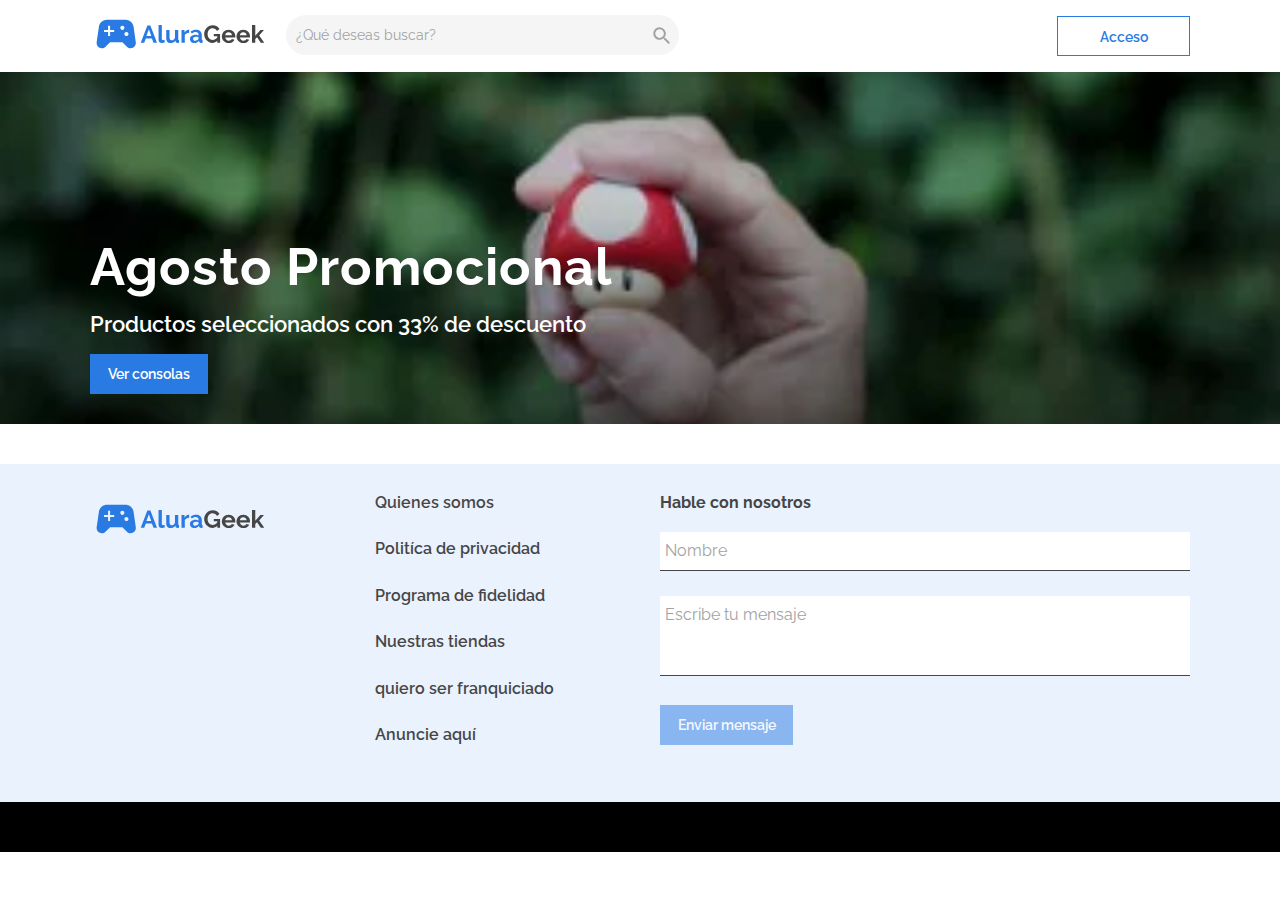
<file: index.html>
<!DOCTYPE html>
<html lang="es">
  <head>
    <meta charset="UTF-8" />
    <meta name="viewport" content="width=device-width, initial-scale=1.0" />
    <title>Alurageek by marc0u</title>
    <link rel="icon" type="image/x-icon" href="/assets/images/favicon.ico" />
    <link
      rel="stylesheet"
      href="https://cdnjs.cloudflare.com/ajax/libs/font-awesome/6.4.2/css/all.min.css"
      integrity="sha512-z3gLpd7yknf1YoNbCzqRKc4qyor8gaKU1qmn+CShxbuBusANI9QpRohGBreCFkKxLhei6S9CQXFEbbKuqLg0DA=="
      crossorigin="anonymous"
      referrerpolicy="no-referrer"
    />
    <link rel="stylesheet" href="./assets/css/base/base.css" />
    <link rel="stylesheet" href="./assets/css/styles.css" />
  </head>

  <body>
    <header class="header">
      <section class="header__container container">
        <input type="checkbox" id="header__checked" />
        <a href="../index.html" class="header__logo"
          ><img src="../assets/images/Logo.svg" alt="logo" class="header__image"
        /></a>
        <div class="header__login">
          <a href="./screens/login.html" class="header__cta button">Acceso</a>
        </div>
        <div class="header__search">
          <div class="search hidden">
            <input type="text" class="search__input" placeholder="¿Qué deseas buscar?" />
          </div>
          <label for="header__checked" class="search__label" title="Buscar">
            <img src="../assets/images/Icone.svg" alt="icon-search disabled" class="search__icon" />
          </label>
        </div>
      </section>
    </header>
    <main class="main">
      <section class="banner">
        <div class="banner__container container">
          <div class="banner__text">
            <h1 class="banner__title">Agosto Promocional</h1>
            <p class="banner__paragraph">Productos seleccionados con 33% de descuento</p>
            <a href="./screens/see-everything.html?id=1" class="banner__cta button">Ver consolas</a>
          </div>
        </div>
      </section>
      <section class="products__container container">
        <template class="products">
          <section class="products__texts">
            <h2 class="products__title">Star Wars</h2>
            <a href="#" class="products__link">Ver todo <i class="fa-solid fa-arrow-right"></i></a>
          </section>
          <section class="cards">
            <div class="cards__container">
              <div class="card">
                <img src="./assets/images/unsplash_6FDXGY9J6y4.png" alt="" class="card__image" />
                <p class="card__title">Producto</p>
                <p class="card__price">60.00</p>
                <a href="./screens/product.html" class="card__cta">Ver producto</a>
              </div>
            </div>
          </section>
        </template>
      </section>
    </main>
    <footer class="footer">
      <section class="footer__container container">
        <div class="links__container">
          <img src="./assets/images/Logo.svg" alt="logo" class="link__logo" />
          <nav class="nav">
            <ul class="nav__ul">
              <li class="nav__list"><a href="#">Quienes somos</a></li>
              <li class="nav__list"><a href="#">Politíca de privacidad</a></li>
              <li class="nav__list"><a href="#">Programa de fidelidad</a></li>
              <li class="nav__list"><a href="#">Nuestras tiendas</a></li>
              <li class="nav__list"><a href="#">quiero ser franquiciado</a></li>
              <li class="nav__list"><a href="#">Anuncie aquí</a></li>
            </ul>
          </nav>
        </div>
        <form class="form">
          <h3 class="form__title">Hable con nosotros</h3>
          <div class="form__container">
            <div class="form__group">
              <input type="text" id="name" class="form__input" placeholder=" " />
              <label for="name" class="form__label">Nombre</label>
              <span class="form__line"></span>
            </div>
            <div class="form__group">
              <textarea
                id="message"
                class="form__input form__input--textarea"
                placeholder=" "
              ></textarea>
              <label for="message" class="form__label">Escribe tu mensaje</label>
              <span class="form__line"></span>
            </div>
            <input type="submit" class="form__button button" value="Enviar mensaje" disabled />
          </div>
        </form>
      </section>
    </footer>
    <a href="https://github.com/marc0u" target="_blank" class="aside">
      <i class="fa-brands fa-github"></i>
    </a>
    <script type="module" src="./js/main.js"></script>
    <script type="module" src="./controllers/products-controller.js"></script>
  </body>
</html>
</file>
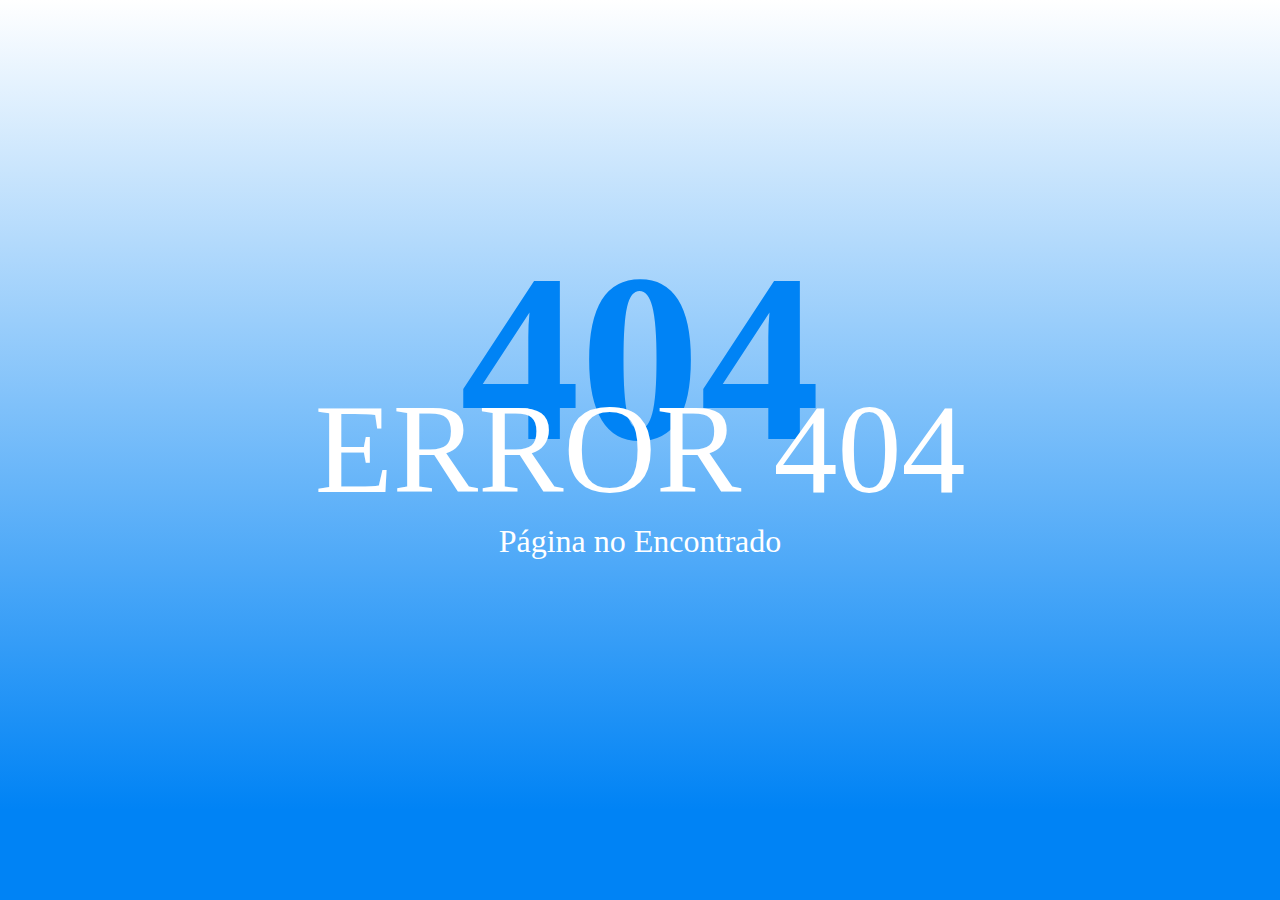
<file: screens/edit-product.html>
<!DOCTYPE html>
<html lang="es">
  <head>
    <meta charset="UTF-8" />
    <meta name="viewport" content="width=device-width, initial-scale=1.0" />
    <title>Edit Prodduct</title>
    <link
      rel="stylesheet"
      href="https://cdnjs.cloudflare.com/ajax/libs/font-awesome/6.4.2/css/all.min.css"
      integrity="sha512-z3gLpd7yknf1YoNbCzqRKc4qyor8gaKU1qmn+CShxbuBusANI9QpRohGBreCFkKxLhei6S9CQXFEbbKuqLg0DA=="
      crossorigin="anonymous"
      referrerpolicy="no-referrer"
    />
    <link rel="stylesheet" href="../assets/css/base/base.css" />
    <link rel="stylesheet" href="../assets/css/styles.css" />
    <link rel="stylesheet" href="../assets/css/edit-product.css" />
  </head>
  <body>
    <header class="header">
      <section class="header__container container">
        <input type="checkbox" id="header__checked" />
        <a href="../index.html" class="header__logo"
          ><img src="../assets/images/Logo.svg" alt="logo" class="header__image"
        /></a>
        <div class="header__login">
          <a href="./administrator.html" class="header__cta button">Menú Administrador</a>
        </div>
        <div class="header__search">
          <div class="search hidden">
            <input type="text" class="search__input" placeholder="¿Qué deseas buscar?" />
          </div>
          <label for="header__checked" class="search__label" title="Buscar">
            <img src="../assets/images/Icone.svg" alt="icon-search disabled" class="search__icon" />
          </label>
        </div>
      </section>
    </header>
    <main class="main">
      <section class="main__container container">
        <form class="form form--size">
          <h3 class="form__title form__title--size">Editar Producto</h3>
          <div class="form__container">
            <div class="form__group">
              <input
                type="text"
                id="url-image"
                class="form__input"
                placeholder=" "
                name="Url"
                value=""
                required
              />
              <label for="url-image" class="form__label">URL de la imagen</label>
              <span class="form__line"></span>
            </div>
            <div class="form__group">
              <label class="form__label--select" for="category">Categoría:</label>
              <select id="category" name="Categoria">
                <option value="0">-- Selecciona una categoría --</option>
                <option value="1">Star ward</option>
                <option value="2">Consolas</option>
                <option value="3">Otros</option>
              </select>
            </div>
            <div class="form__group">
              <input
                type="text"
                id="nom-product"
                class="form__input"
                name="Nombre"
                placeholder=" "
                required
              />
              <label for="nom-product" class="form__label">Nombre del producto</label>
              <span class="form__line"></span>
            </div>
            <div class="form__group">
              <input
                type="number"
                id="price"
                class="form__input"
                name="Precio"
                placeholder=" "
                required
              />
              <label for="price" class="form__label">Precio del producto</label>
              <span class="form__line"></span>
            </div>
            <div class="form__group">
              <textarea
                id="description"
                class="form__input form__input--textarea"
                name="Descripcion"
                placeholder=" "
              ></textarea>
              <label for="description" class="form__label">Descripción del producto</label>
              <span class="form__line"></span>
            </div>
            <input type="submit" class="form__button--size button" value="Editar Producto" />
          </div>
        </form>
      </section>
    </main>
    <script type="module" src="../controllers/editProduct-controller.js"></script>
  </body>
</html>
</file>
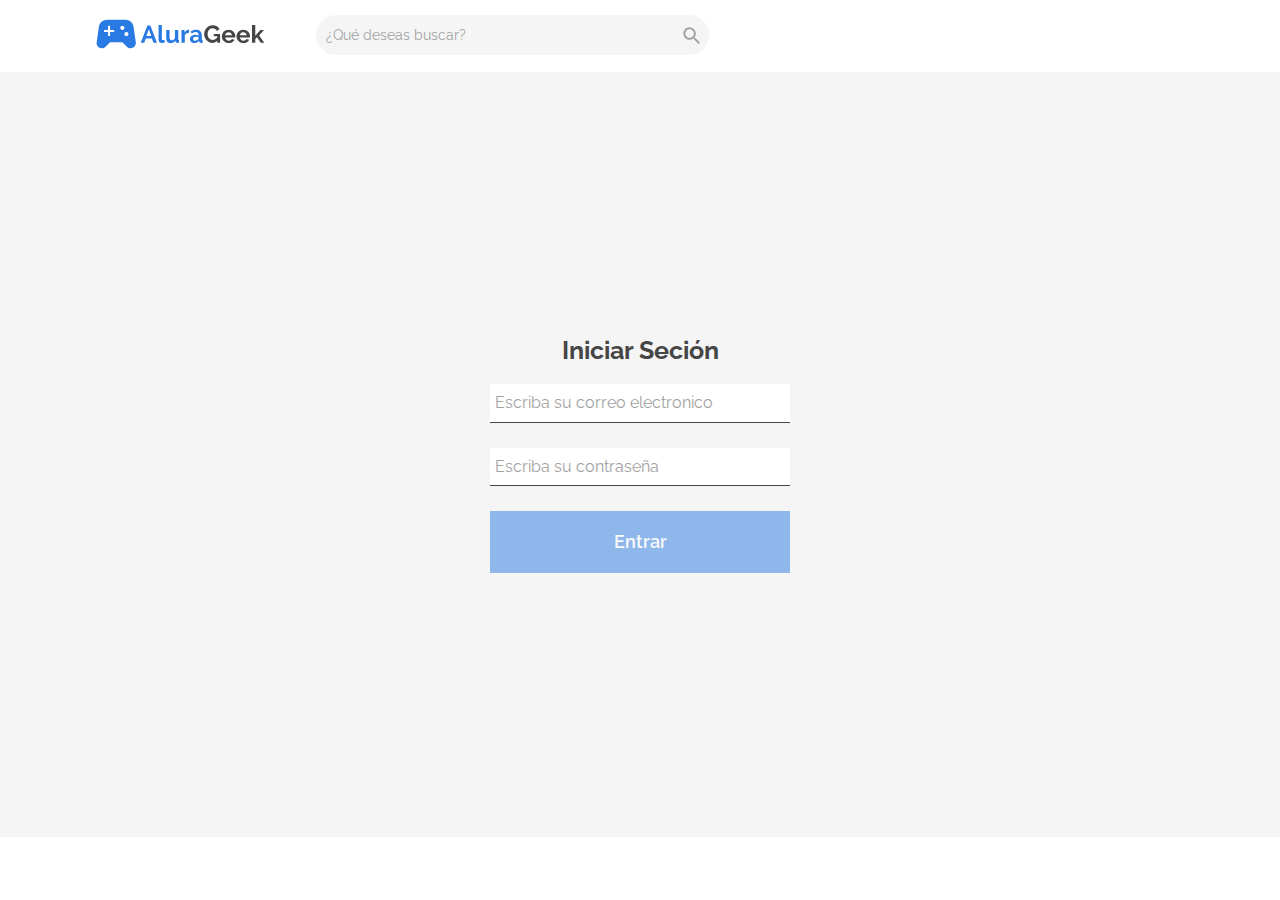
<file: screens/login.html>
<!DOCTYPE html>
<html lang="es">
  <head>
    <meta charset="UTF-8" />
    <meta name="viewport" content="width=device-width, initial-scale=1.0" />
    <title>login</title>
    <link
      rel="stylesheet"
      href="https://cdnjs.cloudflare.com/ajax/libs/font-awesome/6.4.2/css/all.min.css"
      integrity="sha512-z3gLpd7yknf1YoNbCzqRKc4qyor8gaKU1qmn+CShxbuBusANI9QpRohGBreCFkKxLhei6S9CQXFEbbKuqLg0DA=="
      crossorigin="anonymous"
      referrerpolicy="no-referrer"
    />
    <link rel="stylesheet" href="../assets/css/base/base.css" />
    <link rel="stylesheet" href="../assets/css/styles.css" />
    <link rel="stylesheet" href="../assets/css/login.css" />
  </head>
  <body>
    <header class="header">
      <section class="header__container container">
        <input type="checkbox" id="header__checked" />
        <a href="../index.html" class="header__logo"
          ><img src="../assets/images/Logo.svg" alt="logo" class="header__image"
        /></a>
        <div class="header__search">
          <div class="search hidden">
            <input type="text" class="search__input" placeholder="¿Qué deseas buscar?" />
          </div>
          <label for="header__checked" class="search__label" title="Buscar">
            <img src="../assets/images/Icone.svg" alt="icon-search disabled" class="search__icon" />
          </label>
        </div>
      </section>
    </header>
    <main class="main">
      <section class="main__container">
        <form class="form form__size">
          <h3 class="form__title form__title--size">Iniciar Seción</h3>
          <div class="form__container">
            <div class="form__group">
              <input type="email" id="email" class="form__input" name="Email" placeholder=" " />
              <label for="email" class="form__label">Escriba su correo electronico</label>
              <span class="form__line"></span>
            </div>
            <div class="form__group">
              <input
                type="password"
                id="pass"
                class="form__input"
                name="Contraseña"
                placeholder=" "
              />
              <label for="pass" class="form__label">Escriba su contraseña</label>
              <span class="form__line"></span>
            </div>
            <input type="submit" class="form__button form__button--size button" value="Entrar" />
          </div>
        </form>
      </section>
    </main>
    <script type="module" src="../js/validate-login.js"></script>
  </body>
</html>
</file>
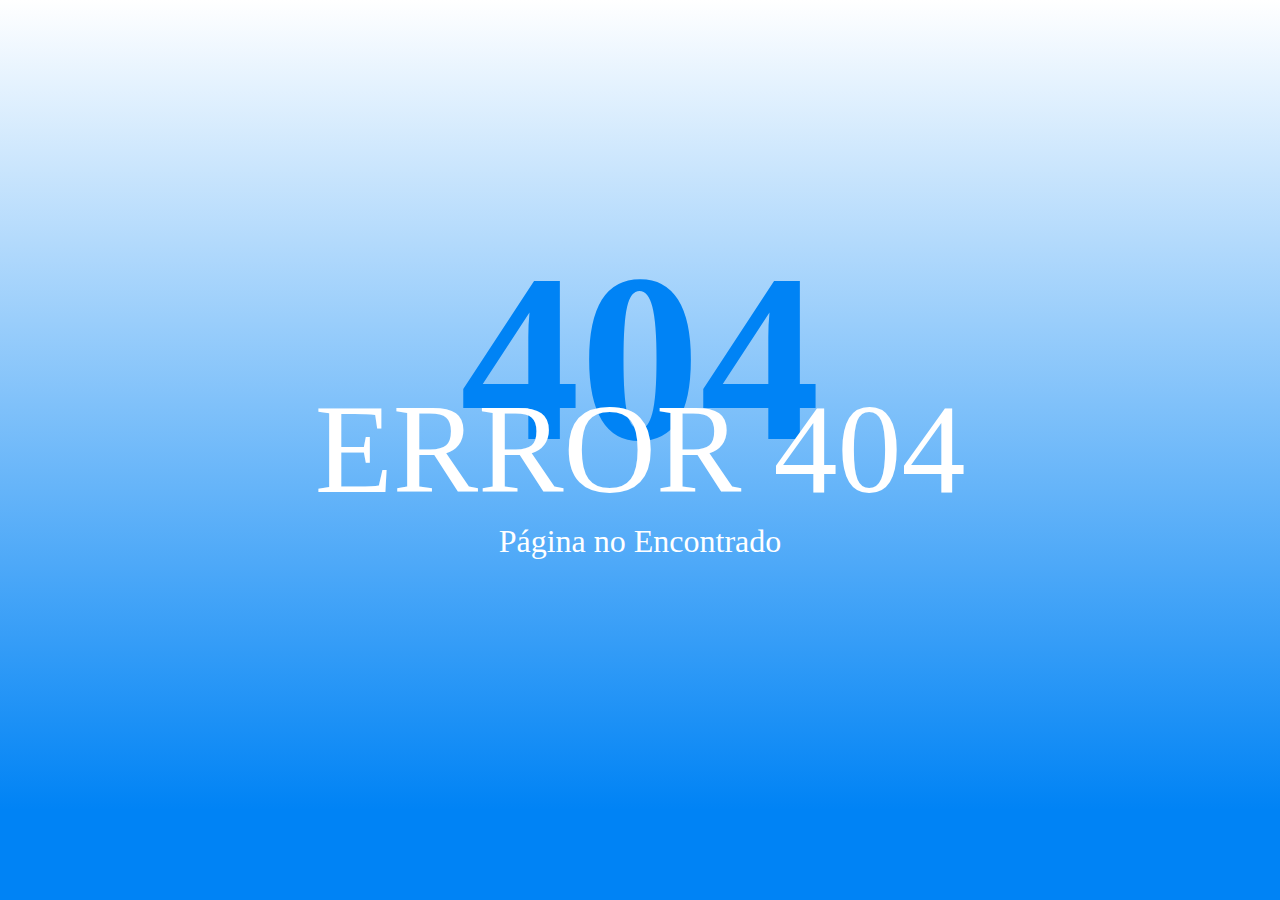
<file: screens/page-not-found.html>
<!DOCTYPE html>
<html lang="en">
  <head>
    <meta charset="UTF-8" />
    <meta name="viewport" content="width=device-width, initial-scale=1.0" />
    <title>Página no encontrado</title>
    <link rel="stylesheet" href="../assets/css/page-not-found.css" />
  </head>
  <body>
    <main class="main">
      <section class="page__error">
        <h1 class="page__title">404</h1>
        <div class="page__text">
          <p>error 404</p>
          <p>Página no Encontrado</p>
        </div>
      </section>
    </main>
  </body>
</html>
</file>
<file: assets/css/styles.css>
input[type="text"],
input::placeholder,
label {
  font-family: var(--font-raleway);
}

.header {
  width: 100%;
  height: 72px;
  min-width: 300px;
}

.header__container {
  height: 72px;
  display: flex;
  justify-content: space-between;
  align-items: center;
}

#header__checked {
  display: none;
}

.header__image {
  width: 100px;
  height: 28px;
}

.header__cta {
  color: var(--color-primary);
  background-color: var(--color-white);
  border: 1px solid var(--color-primary);
  line-height: 40px;
}

.header__cta:hover {
  color: var(--color-white);
  background-color: var(--color-primary);
}

.header__search {
  position: relative;
  height: 72px;
  padding-left: 8px;
}

.search {
  background-color: var(--color-background);
  position: relative;
  top: 15px;
  height: 40px;
  border-radius: 20px;
  display: flex;
  align-items: center;
}

.hidden {
  display: none;
}

.search__input {
  color: var(--color-placeholder);
  width: 86%;
  padding-left: 10px;
  background-color: transparent;
  border: none;
  outline: none;
}

.search__input::placeholder {
  color: var(--color-placeholder);
  font-size: 0.875rem;
}

.search__label {
  position: absolute;
  top: 24px;
  right: 5px;
}

.search__icon {
  width: 24px;
  height: 24px;
  cursor: pointer;
}

#header__checked:checked ~ * .search {
  display: flex;
}

#header__checked:checked ~ * .header__cta {
  display: none;
}

.form__button {
  opacity: 0.5;
}

.aside {
  background-color: #000000;
  height: 50px;
  display: flex;
  justify-content: center;
  align-items: center;
}

.aside p {
  font-family: var(--font-raleway);
  color: var(--color-white);
  padding-right: 10px;
  font-size: 1.2rem;
}

.aside i {
  color: var(--color-white);
  font-size: 2.1rem;
}

@media screen and (min-width: 700px) {
  .hidden {
    display: flex;
  }

  .header__logo {
    margin-right: 20px;
  }

  .header__login {
    order: 1;
    flex-grow: 1;
    display: flex;
    justify-content: flex-end;
  }

  .header__search {
    width: 272px;
    padding-left: 0;
  }

  .disabled {
    display: none;
  }

  #header__checked:checked ~ * .header__cta {
    display: block;
  }
}

@media screen and (min-width: 1100px) {
  .header__image {
    width: 176px;
    height: 50px;
  }

  .header__search {
    width: 393px;
  }
}

.banner {
  color: var(--color-white);
  position: relative;
  width: 100%;
  min-width: 300px;
  height: 192px;
  background-image: url(/assets/images/hero.webp);
  background-position: center;
  background-size: cover;
}

.banner__text {
  font-family: var(--font-raleway);
  position: absolute;
  bottom: 20px;
}

.banner__title {
  font-size: 1.375rem;
  letter-spacing: 1px;
  margin-bottom: 10px;
}

.banner__paragraph {
  margin-bottom: 7px;
  font-size: 0.875rem;
  font-weight: 600;
}

.banner__cta {
  width: 118px;
  line-height: 40px;
}

.products__container {
  font-family: var(--font-raleway);
  min-width: 300px;
  padding-top: 20px;
}

.products {
  width: 100%;
  margin-bottom: 20px;
}

.products__texts {
  height: 26px;
  display: flex;
  justify-content: space-between;
}

.products__title {
  color: var(--color-secondary);
  font-size: 1.375rem;
}

.products__link {
  color: var(--color-primary);
  font-size: 0.875rem;
  font-weight: bold;
  display: flex;
  align-items: center;
}

.products__link:hover {
  color: var(--color-secondary);
}

.products__link i {
  font-size: 1.2rem;
  padding-left: 5px;
}

.products__message {
  color: var(--color-secondary);
  padding-bottom: 20px;
  text-align: center;
}

.cards {
  width: 100%;
  margin-top: 10px;
}

.cards__container {
  font-family: var(--font-raleway);
  color: var(--color-secondary);
  display: grid;
  grid-template-columns: repeat(auto-fit, minmax(160px, 1fr));
  gap: 20px;
  justify-items: center;
}

.card {
  width: 156px;
}

.card__image {
  width: 100%;
  height: 200px;
}

.card__title {
  margin-top: 5px;
  font-size: 1rem;
}

.card__price,
.card__cta {
  font-size: 1.0625rem;
  font-weight: bold;
}

.card__price {
  margin-top: 6px;
}

.card__cta {
  display: inline-block;
  margin-top: 6px;
  color: var(--color-primary);
}

.card__cta:hover {
  color: var(--color-secondary);
}

@media screen and (min-width: 700px) {
  .banner {
    height: 352px;
  }

  .banner__text {
    bottom: 30px;
  }

  .banner__title {
    font-size: 3.25rem;
    margin-bottom: 15px;
  }

  .banner__paragraph {
    margin-bottom: 17px;
    font-size: 1.375rem;
  }

  .card {
    width: 164px;
  }
}

@media screen and (min-width: 1100px) {
  .products__container {
    padding-top: 40px;
  }

  .products__texts {
    height: 38px;
  }

  .products__title {
    font-size: 2rem;
  }

  .products__link {
    font-size: 1rem;
  }

  .products {
    margin-bottom: 40px;
  }
}

.footer {
  padding: 30px 0;
  background-color: #eaf2fd;
  min-width: 300px;
}

.footer__container,
.links__container {
  display: flex;
  flex-direction: column;
}

.links__container {
  align-items: center;
}

.link__logo {
  width: 176px;
  height: 50px;
}

.nav__ul {
  padding: 0;
  margin-top: 20px;
  text-align: center;
  font-size: 1rem;
  list-style: none;
}

.nav__ul a {
  font-family: var(--font-raleway);
  color: var(--color-secondary);
  font-weight: 600;
}
.nav__ul a:hover {
  color: black;
}

.nav__list {
  margin-bottom: 10px;
}

.form {
  margin-top: 20px;
  min-width: 300px;
}

.form__input--textarea {
  height: 80px;
  resize: none;
}

.form__input--textarea:focus ~ .form__line,
.form__input--textarea:not(:placeholder-shown) + .form__line {
  transform: scale(0);
}

@media screen and (min-width: 700px) {
  .footer__container {
    flex-direction: row;
  }

  .links__container {
    flex-basis: 35%;
    align-items: start;
  }

  .nav__ul {
    text-align: start;
  }

  .form {
    width: 65%;
    margin-top: 0;
  }

  .nav__list {
    margin-bottom: 30px;
  }
}

@media screen and (min-width: 1100px) {
  .links__container {
    flex-direction: row;
    flex-basis: 70%;
    justify-content: space-between;
  }

  .nav {
    flex-basis: 50%;
  }

  .nav__ul {
    margin-top: 0;
  }

  .nav__list {
    margin-bottom: 28px;
  }
}
</file>
<file: assets/css/edit-product.css>
/*=============== header */
.header__cta {
  width: 166px;
}

/*=============== main */

.main {
  background-color: var(--color-background);
}

.main__container {
  min-width: 300px;
}

.form__title--size {
  font-size: 1.375rem;
}

.form--size {
  margin: 0;
  padding: 25px 0;
}

.form__button--size {
  width: 100%;
}

/* form options */

.form__label--select {
  font-size: 1.1rem;
  color: var(--color-secondary);
  margin-right: 10px;
}

.form__group select {
  color: var(--color-placeholder);
  height: 35px;
  border: none;
  outline: none;
  border-bottom: 1px solid var(--color-secondary);
}

.form__group option {
  color: var(--color-secondary);
}

.alertSucces {
  position: relative;
  top: -13px;
  width: 100%;
  line-height: 40px;
  background: #398a39;
}

/* media queries */

@media screen and (min-width: 700px) {
  .form {
    margin: 0 auto;
  }
}

@media screen and (min-width: 1100px) {
  .form--size {
    padding: 70px 0;
    width: 50%;
  }

  .form__title--size {
    font-size: 2rem;
  }
}
</file>
<file: assets/css/login.css>
/*===============header  */

/* media queries */
@media screen and (min-width: 700px) {
  .header__container {
    justify-content: flex-start;
  }

  .header__image {
    margin-right: 30px;
  }
}

/*===============main  */

.main {
  background-color: var(--color-background);
}

/* section formulario */

.main__container {
  background-color: var(--color-background);
  width: 100%;
  min-width: 300px;
  height: 60vh;

  display: flex;
  justify-content: center;
  align-items: center;
}

.form__size {
  width: 270px;
}

.form__title--size {
  text-align: center;
}

.form__button--size {
  margin: 0 auto;
}

.form__button {
  opacity: 0.5;
}

/* spinner */
.sk-circle {
  margin-top: 15px;
}

/* media queries */

@media screen and (min-width: 1100px) {
  .main__container {
    height: 85vh;
  }

  .form__title--size {
    font-size: 1.5625rem;
  }

  .form__button--size {
    width: 100%;
    height: 62px;
    font-size: 1.125rem;
  }
}
</file>
<file: assets/css/page-not-found.css>
* {
  box-sizing: border-box;
  margin: 0;
}

.main {
  width: 100%;
  height: 100vh;
  background-image: linear-gradient(to bottom, #ffffff 0%, #0083f5 90%);

  display: flex;
  justify-content: center;
  align-items: center;
}

.page__error {
  width: 320px;
  text-align: center;
}

.page__title {
  font-size: 5rem;
  color: #0083f5;
}

.page__text {
  position: relative;
  top: -25px;
}

p:first-child {
  font-size: 2rem;
  text-transform: uppercase;
  color: #ffffff;
}

p:last-child {
  font-size: 1rem;
  color: #ffffff;
}

/* media queries */
@media screen and (min-width: 700px) {
  .page__error {
    width: 600px;
  }
  .page__title {
    font-size: 15rem;
  }

  .page__text {
    top: -120px;
  }

  p:first-child {
    font-size: 8rem;
  }

  p:last-child {
    font-size: 2rem;
  }
}

@media screen and (min-width: 1100px) {
  .page__error {
    width: 900px;
  }
}
</file>
<file: assets/css/base/base.css>
@import url(_normalize.css);
@import url(_variables.css);

html {
  font-size: var(--font-raleway);
}

.container {
  width: 90%;
  margin: 0 auto;
  max-width: 1100px;
  overflow: hidden;
}

.button {
  font-family: var(--font-raleway);
  color: var(--color-white);
  background-color: var(--color-primary);
  display: inline-block;
  width: 133px;
  height: 40px;
  font-size: 0.875rem;
  font-weight: 600;
  text-align: center;
  border: none;
  cursor: pointer;
}

/* formulario */
.form {
  position: relative;
}

.form__title {
  font-family: var(--font-raleway);
  color: var(--color-secondary);
  font-size: 1rem;
}

.form__container {
  margin-top: 20px;
  display: grid;
  gap: 25px;
}

.form__group {
  position: relative;
}

.form__input {
  width: 100%;
  background: var(--color-white);
  color: var(--color-secondary);
  font-size: 1rem;
  padding: 0.6em 0.3em;
  border: none;
  outline: none;
  font-family: "Raleway", sans-serif;
  border-bottom: 1px solid var(--color-secondary);
}

.form__input:focus + .form__label,
.form__input:not(:placeholder-shown) + .form__label {
  color: var(--color-primary);
  transform: translateY(-12px) scale(0.7);
  transform-origin: left top;
}

.form__label {
  color: var(--color-placeholder);
  position: absolute;
  top: 0;
  left: 5px;
  cursor: text;
  transform: translateY(10px);
  transition: transform 0.5s, color 0.3s;
}

.form__line {
  width: 100%;
  height: 1px;
  position: absolute;
  bottom: 0;
  left: 0;
  background-color: var(--color-primary);
  transform: scale(0);
  transform: left bottom;
  transition: transform 0.4s;
}

.form__input:focus ~ .form__line,
.form__input:not(:placeholder-shown) + .form__line {
  transform: scale(1);
}

/* spinkit */
.sk-circle {
  margin-left: 46%;
  position: relative;
  width: 35px;
  height: 35px;
}
.sk-circle .sk-child {
  width: 100%;
  height: 100%;
  position: absolute;
  left: 0;
  top: 0;
}
.sk-circle .sk-child:before {
  content: "";
  display: block;
  margin: 0 auto;
  width: 15%;
  height: 15%;
  background-color: var(--color-primary);
  border-radius: 100%;
  -webkit-animation: sk-circleBounceDelay 1.2s infinite ease-in-out both;
  animation: sk-circleBounceDelay 1.2s infinite ease-in-out both;
}
.sk-circle .sk-circle2 {
  -webkit-transform: rotate(30deg);
  -ms-transform: rotate(30deg);
  transform: rotate(30deg);
}
.sk-circle .sk-circle3 {
  -webkit-transform: rotate(60deg);
  -ms-transform: rotate(60deg);
  transform: rotate(60deg);
}
.sk-circle .sk-circle4 {
  -webkit-transform: rotate(90deg);
  -ms-transform: rotate(90deg);
  transform: rotate(90deg);
}
.sk-circle .sk-circle5 {
  -webkit-transform: rotate(120deg);
  -ms-transform: rotate(120deg);
  transform: rotate(120deg);
}
.sk-circle .sk-circle6 {
  -webkit-transform: rotate(150deg);
  -ms-transform: rotate(150deg);
  transform: rotate(150deg);
}
.sk-circle .sk-circle7 {
  -webkit-transform: rotate(180deg);
  -ms-transform: rotate(180deg);
  transform: rotate(180deg);
}
.sk-circle .sk-circle8 {
  -webkit-transform: rotate(210deg);
  -ms-transform: rotate(210deg);
  transform: rotate(210deg);
}
.sk-circle .sk-circle9 {
  -webkit-transform: rotate(240deg);
  -ms-transform: rotate(240deg);
  transform: rotate(240deg);
}
.sk-circle .sk-circle10 {
  -webkit-transform: rotate(270deg);
  -ms-transform: rotate(270deg);
  transform: rotate(270deg);
}
.sk-circle .sk-circle11 {
  -webkit-transform: rotate(300deg);
  -ms-transform: rotate(300deg);
  transform: rotate(300deg);
}
.sk-circle .sk-circle12 {
  -webkit-transform: rotate(330deg);
  -ms-transform: rotate(330deg);
  transform: rotate(330deg);
}
.sk-circle .sk-circle2:before {
  -webkit-animation-delay: -1.1s;
  animation-delay: -1.1s;
}
.sk-circle .sk-circle3:before {
  -webkit-animation-delay: -1s;
  animation-delay: -1s;
}
.sk-circle .sk-circle4:before {
  -webkit-animation-delay: -0.9s;
  animation-delay: -0.9s;
}
.sk-circle .sk-circle5:before {
  -webkit-animation-delay: -0.8s;
  animation-delay: -0.8s;
}
.sk-circle .sk-circle6:before {
  -webkit-animation-delay: -0.7s;
  animation-delay: -0.7s;
}
.sk-circle .sk-circle7:before {
  -webkit-animation-delay: -0.6s;
  animation-delay: -0.6s;
}
.sk-circle .sk-circle8:before {
  -webkit-animation-delay: -0.5s;
  animation-delay: -0.5s;
}
.sk-circle .sk-circle9:before {
  -webkit-animation-delay: -0.4s;
  animation-delay: -0.4s;
}
.sk-circle .sk-circle10:before {
  -webkit-animation-delay: -0.3s;
  animation-delay: -0.3s;
}
.sk-circle .sk-circle11:before {
  -webkit-animation-delay: -0.2s;
  animation-delay: -0.2s;
}
.sk-circle .sk-circle12:before {
  -webkit-animation-delay: -0.1s;
  animation-delay: -0.1s;
}

@-webkit-keyframes sk-circleBounceDelay {
  0%,
  80%,
  100% {
    -webkit-transform: scale(0);
    transform: scale(0);
  }
  40% {
    -webkit-transform: scale(1);
    transform: scale(1);
  }
}

@keyframes sk-circleBounceDelay {
  0%,
  80%,
  100% {
    -webkit-transform: scale(0);
    transform: scale(0);
  }
  40% {
    -webkit-transform: scale(1);
    transform: scale(1);
  }
}

/* mensage de alerta */

.alert {
  font-family: var(--font-raleway);
  color: #ff0000;
  font-size: 0.875rem;
  margin-top: 8px;

  display: flex;
}

.alert__message {
  margin-left: 5px;
}
</file>
